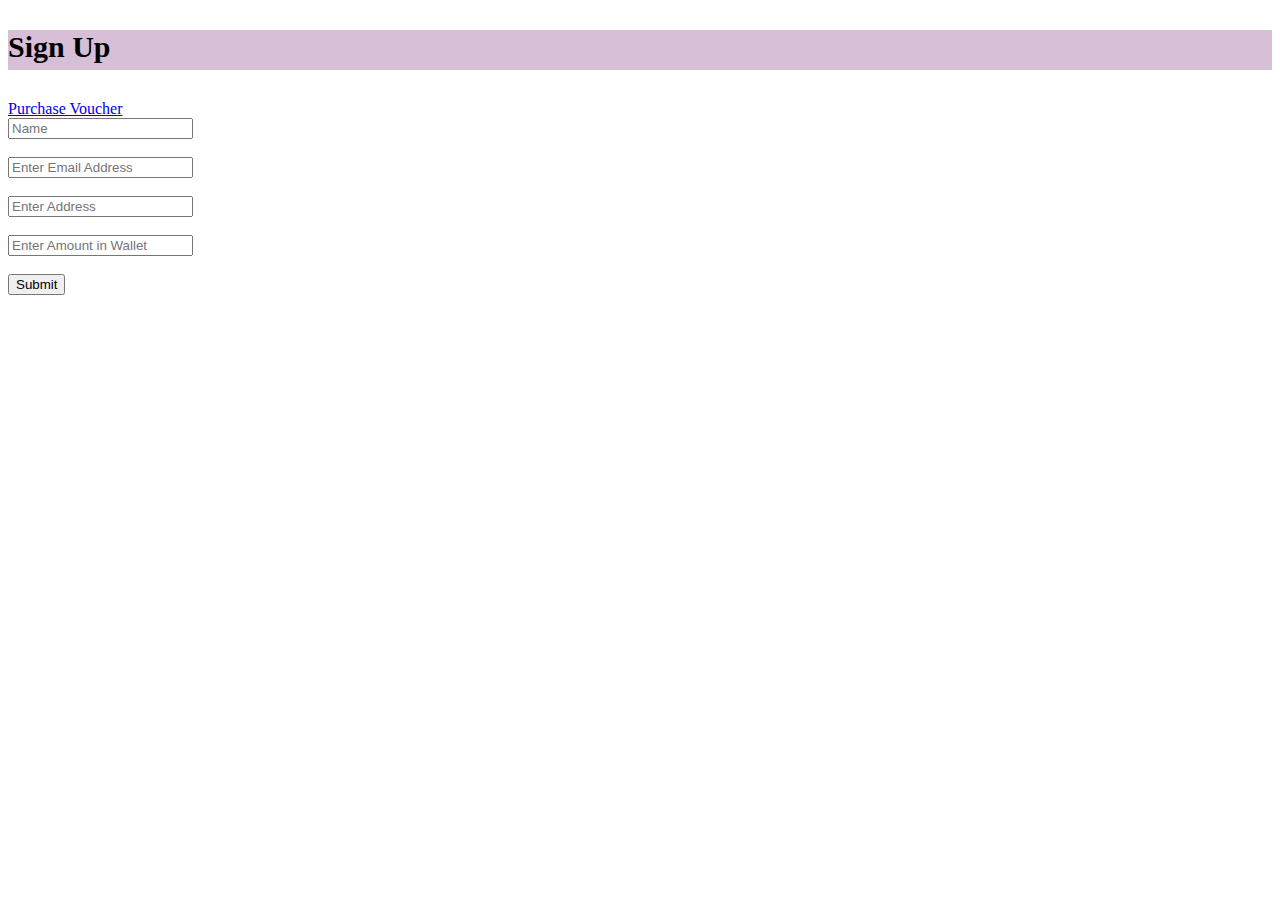
<file: unit-3-c3-template_537867/unit3_c2/index.html>
<!DOCTYPE html>
<html lang="en">
  <head>
    <meta charset="UTF-8" />
    <meta http-equiv="X-UA-Compatible" content="IE=edge" />
    <meta name="viewport" content="width=device-width, initial-scale=1.0" />
    <title>Home</title>
    <link rel="stylesheet" href="./styles/main.css">
  </head>
  <body>
    <div id="navbar">
      <h3>Sign Up</h3>
      <a href="voucher.html">Purchase Voucher</a>
    </div>
    <input type="text" id="name" placeholder="Name"><br><br>
    <input type="text" id="email" placeholder="Enter Email Address"><br><br>
    <input type="text" id="address" placeholder="Enter Address"><br><br>
    <input type="number" id="amount" placeholder="Enter Amount in Wallet"><br><br>
    <button onclick="getdata()" id="submit">Submit</button>
    <!-- - name input box :- "name"
  - email input box :- "email"
  - Address input box :- "address"
  - Amount input box :- "amount" 
  - Submit button :- "submit"
  - The user will be stored with key:- "user"
  - The input fields should become empty after submitting -->
  </body>
</html>
<script src="./scripts/main.js"></script>
</file>
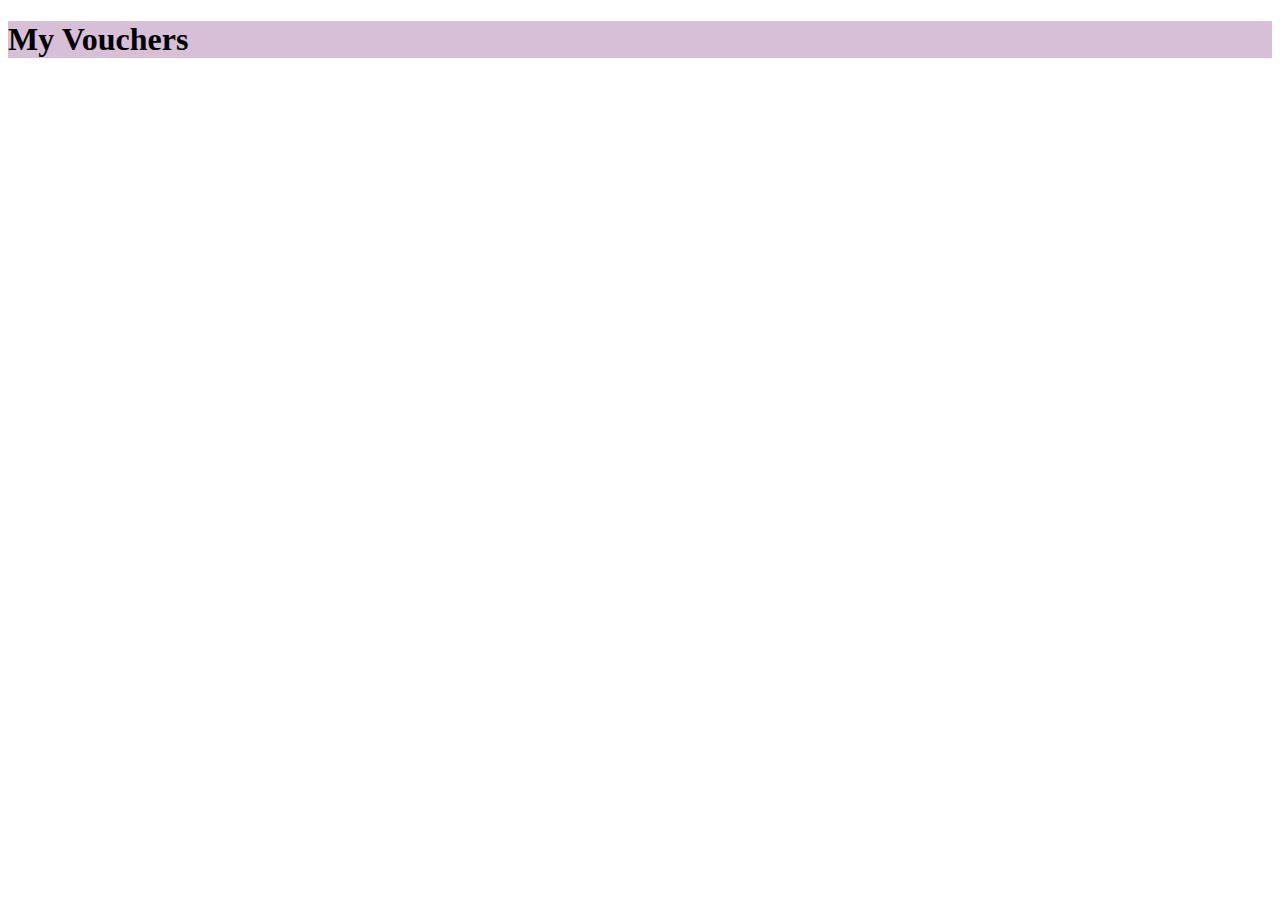
<file: unit-3-c3-template_537867/unit3_c2/purchase.html>
<!DOCTYPE html>
<html lang="en">
  <head>
    <meta charset="UTF-8" />
    <meta http-equiv="X-UA-Compatible" content="IE=edge" />
    <meta name="viewport" content="width=device-width, initial-scale=1.0" />
    <title>Purchases</title>
    <link rel="stylesheet" href="./styles/purchase.css">
  </head>
  <body>
    <h1>My Vouchers</h1><a href="Add Money"></a>
    <!-- Wallet balence id:- "wallet_balance" (only number). -->
    <!-- - All the purchased voucher will be appended in div with id as "purchased_vouchers".
  - The remaining balance will show on the page inside h3 tag with id as "balance" -->
  <h1 id="wallet_balance"></h1>

 <div id="purchased_vouchers">

 </div>
 <h3 id="balance"></h3>
  </body>
</html>
<script src="./scripts/purchase.js"></script>
</file>
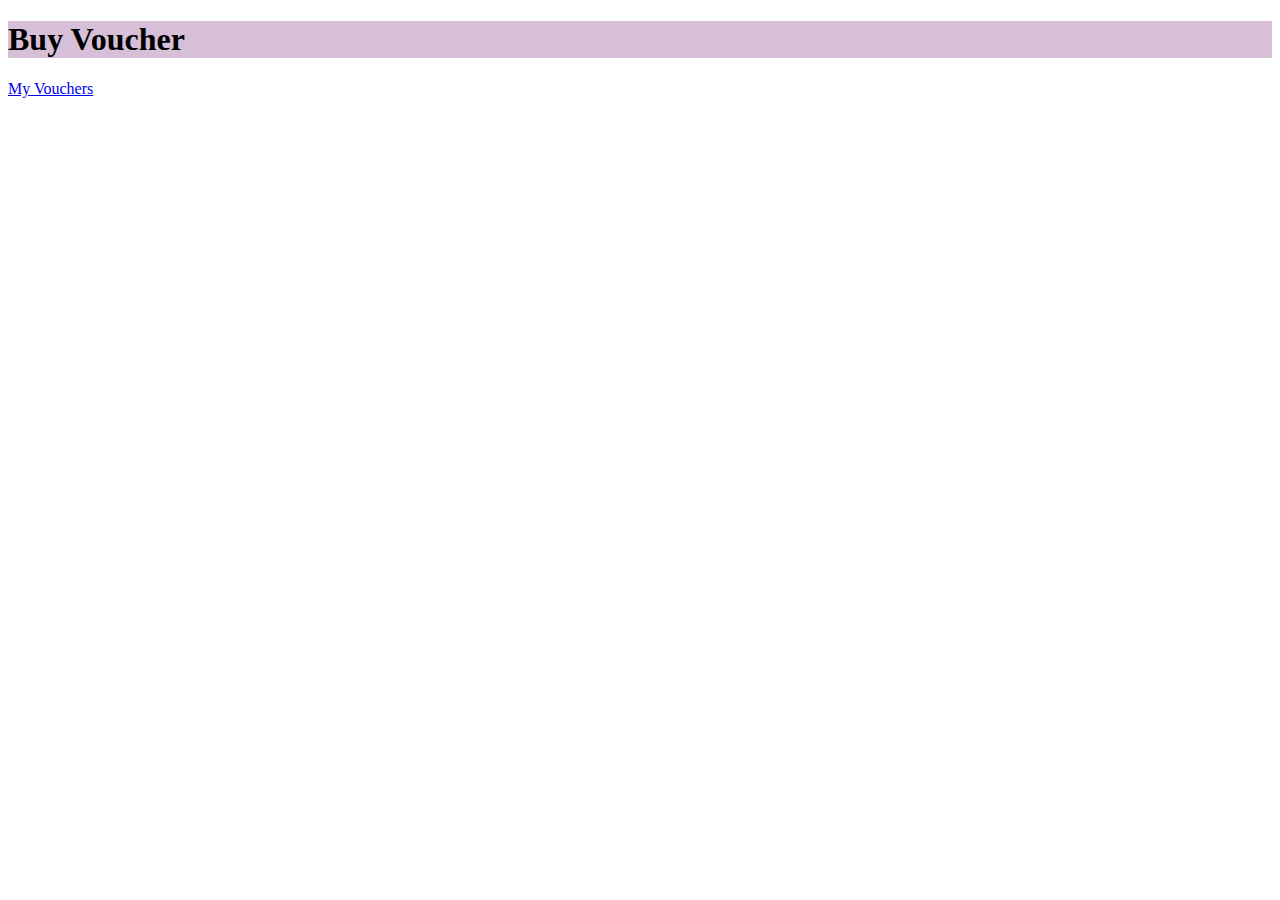
<file: unit-3-c3-template_537867/unit3_c2/voucher.html>
<!DOCTYPE html>
<html lang="en">
  <head>
    <meta charset="UTF-8" />
    <meta http-equiv="X-UA-Compatible" content="IE=edge" />
    <meta name="viewport" content="width=device-width, initial-scale=1.0" />
    <title>Document</title>
    <link rel="stylesheet" href="./styles/voucher.css">
  </head>
  <body>
    <h1>Buy Voucher</h1><a href="purchase.html">My Vouchers</a>
    <h1 id="wallet_balance"></h1>
    <div class="voucher">

    </div>
    <!-- Wallet balence id:- "wallet_balance" (only number). -->
    <!-- - The voucher card will have class :- "voucher".
  - All the vouchers will be appended inside div with id "voucher_list".
  - Buy button will have class:- "buy_voucher"
  - All the purchased voucher will be stored with key :- "purchase". -->
  <div id="voucher_list">
</div>
  </body>
</html>
<script src="./scripts/voucher.js"></script>
</file>
<file: unit-3-c3-template_537867/unit3_c2/styles/main.css>
h3{
    background-color: thistle;
    height: 40px;
    font-size: 30px;
}
h3 >a{
margin-bottom: 20px;
}
</file>
<file: unit-3-c3-template_537867/unit3_c2/styles/purchase.css>
#purchased_vouchers{
    display: grid;
    grid-template-columns: repeat(3,1fr);
    grid-template-rows: repeat(3,1fr);
    gap: 20px;
    text-align: center;
    
}
h1{
    background-color: thistle;
    
}

#purchased_vouchers img{
    height: 350px;
    width: 60%;
}
</file>
<file: unit-3-c3-template_537867/unit3_c2/styles/voucher.css>
#voucher_list{
    display: grid;
    grid-template-columns: repeat(3,1fr);
    grid-template-rows: repeat(3,1fr);
    gap: 20px;
    text-align: center;
    
}
h1{
    background-color: thistle;
    
}
#voucher_list img{
    height: 350px;
    width: 60%;

}
</file>
